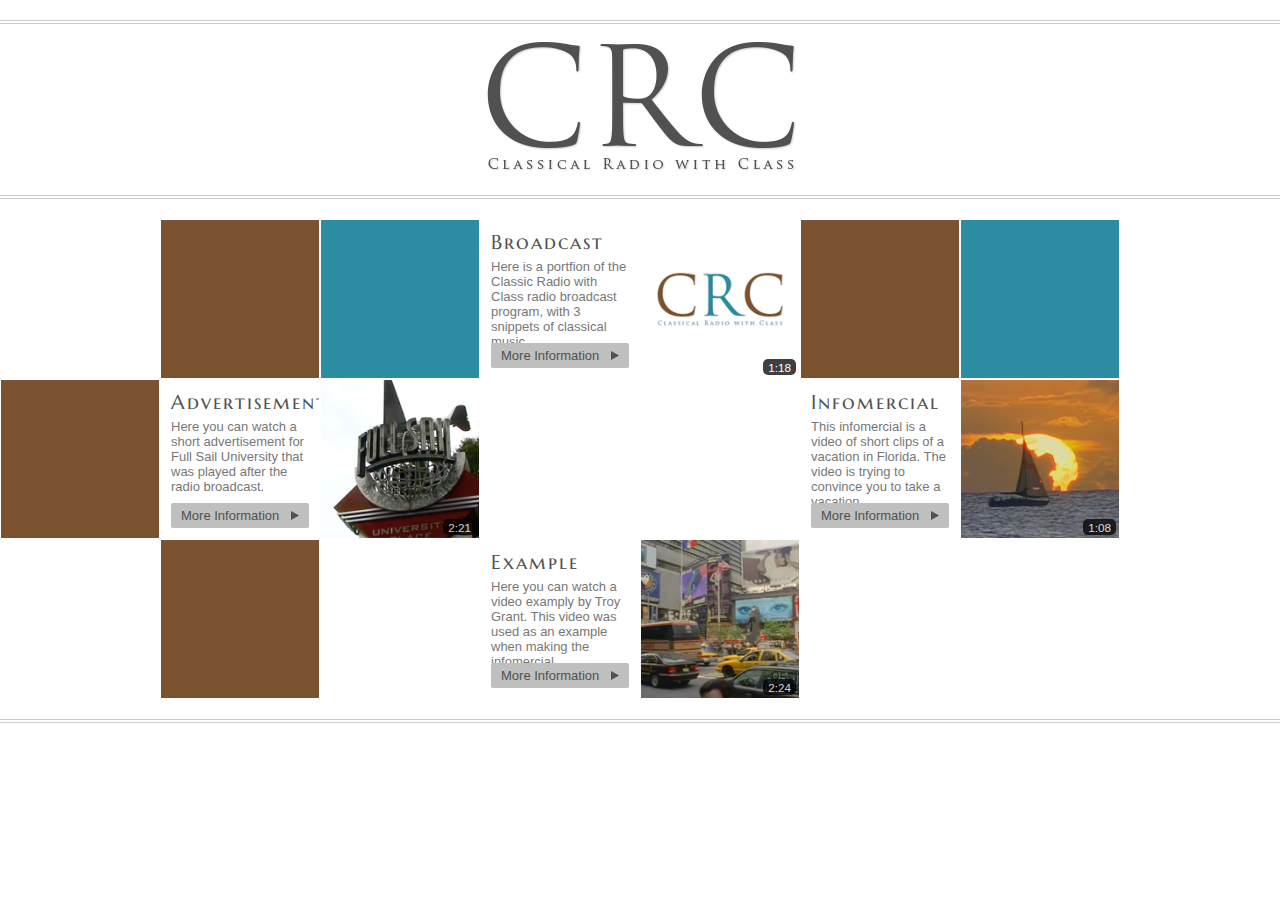
<file: index.html>
<!DOCTYPE html>
<html lang="en">
	<head>

		<meta charset="utf-8" />

		<title>Classical Radio with Class</title>

		<link rel="stylesheet" type="text/css" href="assets/css/main.css" />

	</head>
	<body>

		<header>
			<h1>
				<a href="index.html" title="CRC - Classical Radio with Class">
					<img src="assets/image/header-logo.png" alt="CRC - Classical Radio with Class" />
				</a>
			</h1>
		</header>
		<section>
			<div>
				<div class="box"></div>
				<div class="box"></div>
				<div class="box"></div>
					<div class="description box">
						<div class="container">
							<h2>Broadcast</h2>
							<p>Here is a portfion of the Classic Radio with Class radio broadcast program, with 3 snippets of classical music.</p>
							<p><a href="video/broadcast.html" title="Click here for more information!">More Information</a></p>
						</div>
					</div>
					<div class="video box">
						<a href="video/broadcast.html" title="Click here to watch the video!">
							<span class="play-hover">
								<img src="assets/image/video-icon-play.png" alt="Play">
							</span>
							<div class="duration">1:18</div>
							<img src="assets/image/thumb-broadcast.png" alt="Classical Radio with Class Broadcast - Thumbnail" />
						</a>
					</div>
				<div class="box"></div>
				<div class="box"></div>
				<div class="box"></div>
			</div>
			<div>
				<div class="box"></div>
					<div class="description box">
						<div class="container">
							<h2>Advertisement</h2>
							<p>Here you can watch a short advertisement for Full Sail University that was played after the radio broadcast.</p>
							<p><a href="video/advertisement.html" title="Click here for more information!">More Information</a></p>
						</div>
					</div>
					<div class="video box">
						<a href="video/advertisement.html" title="Click here to watch the video!">
							<span class="play-hover">
								<img src="assets/image/video-icon-play.png" alt="Play">
							</span>
							<div class="duration">2:21</div>
							<img src="assets/image/thumb-advertisement.png" alt="Full Sail University's Ad - Thumbnail" />
						</a>
					</div>
				<div class="box"></div>
				<div class="box"></div>
					<div class="description box">
						<div class="container">
							<h2>Infomercial</h2>
							<p>This infomercial is a video of short clips of a vacation in Florida. The video is trying to convince you to take a vacation.</p>
							<p><a href="video/infomercial.html" title="Click here for more information!">More Information</a></p>
						</div>
					</div>
					<div class="video box">
						<a href="video/infomercial.html" title="Click here to watch the video!">
							<span class="play-hover">
								<img src="assets/image/video-icon-play.png" alt="Play">
							</span>
							<div class="duration">1:08</div>
							<img src="assets/image/thumb-infomercial.png" alt="Favorite Vacation Infomercial - Thumbnail" />
						</a>
					</div>
				<div class="box"></div>
			</div>
			<div>
				<div class="box"></div>
				<div class="box"></div>
				<div class="box"></div>
					<div class="description box">
						<div class="container">
							<h2>Example</h2>
							<p>Here you can watch a video examply by Troy Grant. This video was used as an example when making the infomercial.</p>
							<p><a href="video/example.html" title="Click here for more information!">More Information</a></p>
						</div>
					</div>
					<div class="video box">
						<a href="video/example.html" title="Click here to watch the video!">
							<span class="play-hover">
								<img src="assets/image/video-icon-play.png" alt="Play">
							</span>
							<div class="duration">2:24</div>
							<img src="assets/image/thumb-example.png" alt="Example Video - Thumbnail" />
						</a>
					</div>
				<div class="box"></div>
				<div class="box"></div>
				<div class="box"></div>
			</div>
		</section>
		<footer></footer>

		<script src="http://ajax.googleapis.com/ajax/libs/jquery/1.10.2/jquery.min.js"></script>
		<script src="assets/js/main.js" type="text/javascript"></script>
		<!--[if lt IE 9]> <script src="assets/js/html5shiv.js"></script> <![endif]-->

	</body>
</html>
</file>
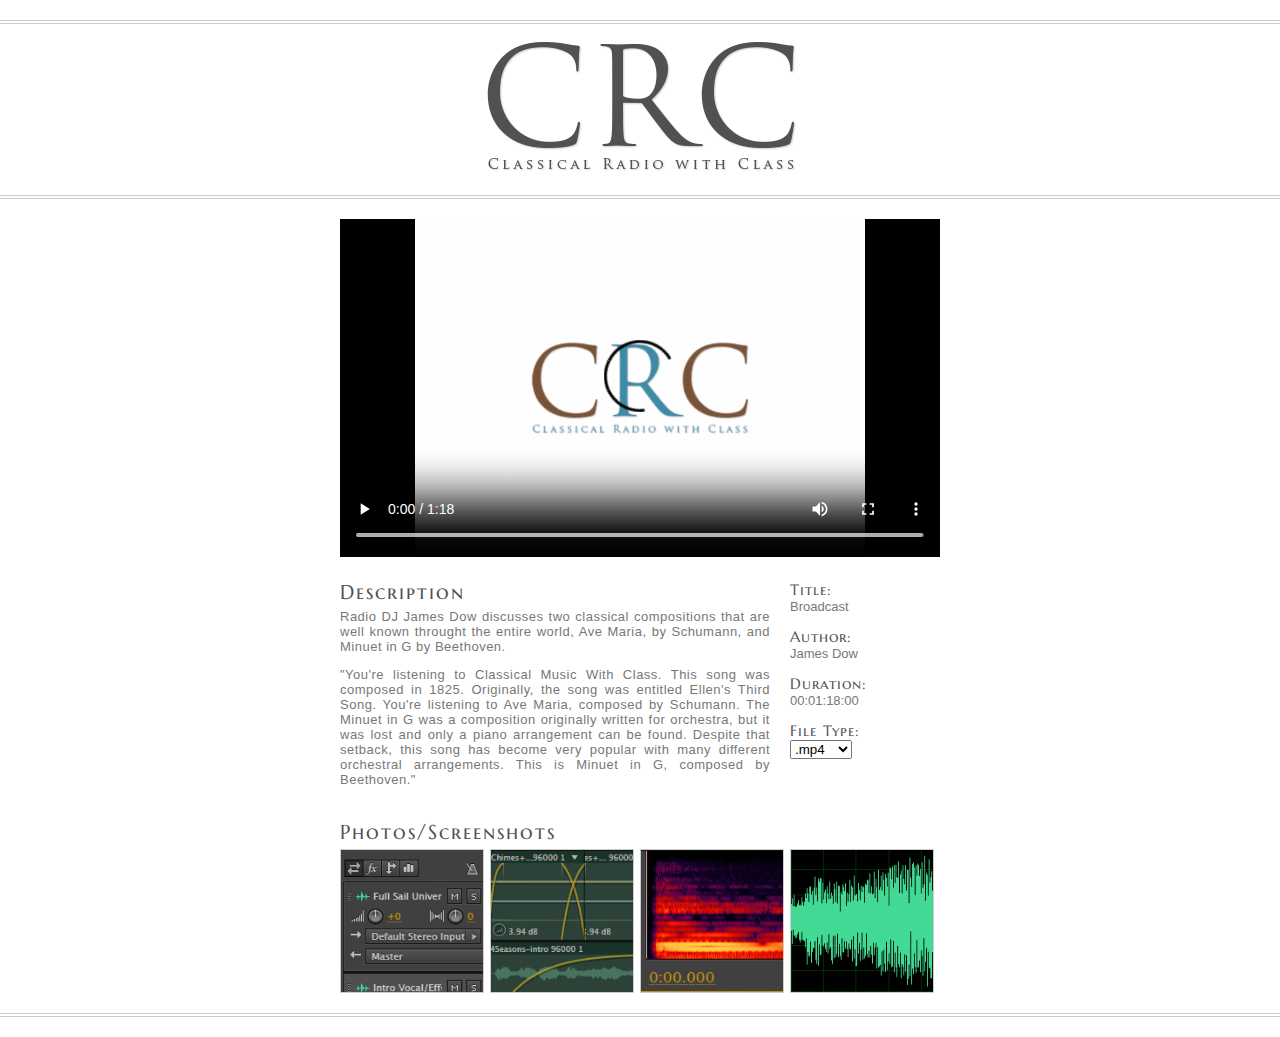
<file: video/broadcast.html>
<!DOCTYPE html>
<html lang="en">
	<head>

		<meta charset="utf-8" />

		<title>Classical Radio with Class</title>

		<link rel="stylesheet" type="text/css" href="../assets/css/main.css" />

	</head>
	<body>

		<header>
			<h1>
				<a href="../index.html" title="CRC - Classical Radio with Class">
					<img src="../assets/image/header-logo.png" alt="CRC - Classical Radio with Class" />
				</a>
			</h1>
		</header>
		<aside class="left">
			<div>
				<div class="box"></div>
				<div class="box"></div>
			</div>
			<div>
				<div class="box"></div>
				<div class="box"></div>
			</div>
			<div>
				<div class="box"></div>
				<div class="box"></div>
			</div>
		</aside>
		<section class="content">
			<div class="container">
				<video controls="controls" preload="auto" poster="../assets/image/poster-broadcast.png">
					<source src="../assets/video/broadcast/broadcast.mp4" type="video/mp4">
					<source src="../assets/video/broadcast/broadcast.ogv" type="video/ogg">
					<source src="../assets/video/broadcast/broadcast.webm" type="video/webm">
					Your browser does not support this video.
				</video>
				<aside>
					<article>
						<h3>Title:</h3>
						<p>Broadcast</p>
					</article>
					<article>
						<h3>Author:</h3>
						<p>James Dow</p>
					</article>
					<article>
						<h3>Duration:</h3>
						<p>00:01:18:00</p>
					</article>
					<article>
						<h3>File Type:</h3>
						<select id="fileTypeMenu" onchange="location = this.options[this.selectedIndex].value;">
							<option value="../assets/video/broadcast/broadcast.mp4">.mp4</option>
							<option value="../assets/video/broadcast/broadcast.webm">.webm</option>
							<option value="../assets/video/broadcast/broadcast.ogv">.ogv</option>
							<option value="../assets/audio/broadcast/broadcast.mp3">.mp3</option>
						</select>
					</article>
				</aside>
				<section>
					<article>
						<h2>Description</h2>

						<p>Radio DJ James Dow discusses two classical compositions that are well known throught the entire world, Ave Maria, by Schumann, and Minuet in G by Beethoven.</p>

 						<p>"You're listening to Classical Music With Class. This song was composed in 1825. Originally, the song was entitled Ellen's Third Song. You're listening to Ave Maria, composed by Schumann. The Minuet in G was a composition originally written for orchestra, but it was lost and only a piano arrangement can be found. Despite that setback, this song has become very popular with many different orchestral arrangements. This is Minuet in G, composed by Beethoven."</p>
					</article>
				</section>
				<section>
					<article>
						<h2>Photos/Screenshots</h2>
						<ul class="photo-gallery">
							<li>
								<img src="../assets/image/screenshot-broadcast1.png" alt="Broadcast View 1 - Screenshot" />
							</li>
							<li>
								<img src="../assets/image/screenshot-broadcast2.png" alt="Broadcast View 2 - Screenshot" />
							</li>
							<li>
								<img src="../assets/image/screenshot-broadcast3.png" alt="Broadcast View 3 - Screenshot" />
							</li>
							<li>
								<img src="../assets/image/screenshot-broadcast4.png" alt="Broadcast View 4 - Screenshot" />
							</li>
						</ul>
					</article>
				</section>
			</div>
		</section>
		<aside class="right">
			<div>
				<div class="box"></div>
				<div class="box"></div>
			</div>
			<div>
				<div class="box"></div>
				<div class="box"></div>
			</div>
			<div>
				<div class="box"></div>
				<div class="box"></div>
			</div>
		</aside>
		<footer></footer>

		<script src="http://ajax.googleapis.com/ajax/libs/jquery/1.10.2/jquery.min.js"></script>
		<script src="../assets/js/main.js" type="text/javascript"></script>
		<!--[if lt IE 9]> <script src="../assets/js/html5shiv.js"></script> <![endif]-->

	</body>
</html>
</file>
<file: assets/css/main.css>
@import url(http://fonts.googleapis.com/css?family=Marcellus+SC);

html, body {
	padding: 0;
	margin: 0;
	color: #777;
	font-family: Arial, "Helvetica Neue", Helvetica, sans-serif;
	font-size: 13px;
}

p {
	margin-top: 0;
}

section, section div, header, header div, aside, aside div {
	overflow: hidden;
}

aside {
	width: 25%;
}

aside.left, section.content {
	float: left;
}

aside.right {
	float: right;
}

article.video {
	display: inline;
	overflow: hidden;
}

h2, h3 {
	font-family: 'Marcellus SC', TimesNewRoman, "Times New Roman", Times, Baskerville, Georgia, serif;
	color: #515151;
	margin: 0;
	font-weight: normal;
	letter-spacing: 1px;
}

h1 {
	text-align: center;
	border-bottom: 4px double #ccc;
	padding: 10px 0;
}

h1, footer {
	border-top: 4px double #ccc;
	margin: 20px 0;
}

h2 {
	margin-bottom: 5px;
	letter-spacing: 2px;
}

section.content {
	width: 50%;
}

section.content .container {
	padding: 0 20px 0;
}

section.content video {
	width: 100%; /* 680 */
	height: 383px;
	background: #000;
	margin-bottom: 20px;
}

section.content aside {
	float: right;
	margin-left: 20px;
}

section.content section {
	margin-bottom: 20px;
}

section.content section p {
	text-align: justify;
	letter-spacing: .5px;
}

.box {
	background: #fff;
	overflow: hidden;
	width: 12.5%;
	float: left;
	border: 1px solid #fff;
	position: relative;
	box-sizing: border-box;
	-moz-box-sizing: border-box; /* Firefox */
}

aside .box {
	width: 50%;
}

.box p {
	margin-bottom: 10px;
}

.box .container {
	padding: 10px;
}

.box.description {
	background: #fff;
}

.box.description a, .box.description a:active {
	background: #bfbfbf url('../image/icon-moreinfo.png') no-repeat center right;
	padding: 5px 10px;
	padding-right: 30px;
	border-radius: 2px;
	text-decoration: none;
	color: #515151;
	display: inline-block;
	position: absolute;
	left: 10px;
	bottom: 10px;
}

.box.description a:hover {
	background: #ccc url('../image/icon-moreinfo.png') no-repeat center right;
	padding: 5px 10px;
	padding-right: 30px;
	border-radius: 2px;
	text-decoration: none;
	color: #515151;
	display: inline-block;
	position: absolute;
	left:10px;
	bottom: 10px;
}

.box.video {
	background: #000;
	position: relative;
}

.box.video a img {
	width: 100%;
}

.box.video a .play-hover {
	display: none;
	position: absolute;
	height: 100%;
	width: 100%;
}

.box.video a:hover .play-hover {
	display: block;
}

.box.video a .duration {
	position: absolute;
	bottom: 0;
	right: 0;
	margin: 3px;
	background: #000;
	border-radius: 5px;
	color: #fff;
	display: inline-block;
	padding: 0 5px;
	font-size: .9em;
	opacity: 0.75;
	height: 16px;
	line-height: 17px;
}

.photo-gallery {
	margin: 0;
	padding: 0;
	list-style-type: none;
	overflow: hidden;
}

.photo-gallery li {
	margin: 0;
	padding: 0;
	float: left;
	border: 1px solid #ccc;
	width: 24%;
	margin-right: 1%;

	box-sizing: border-box;
	-moz-box-sizing: border-box; /* Firefox */
}

.photo-gallery li img {
	width: 100%;
	display: block;
}

footer {
	margin-top: 20px;
	clear: both;
}
</file>
